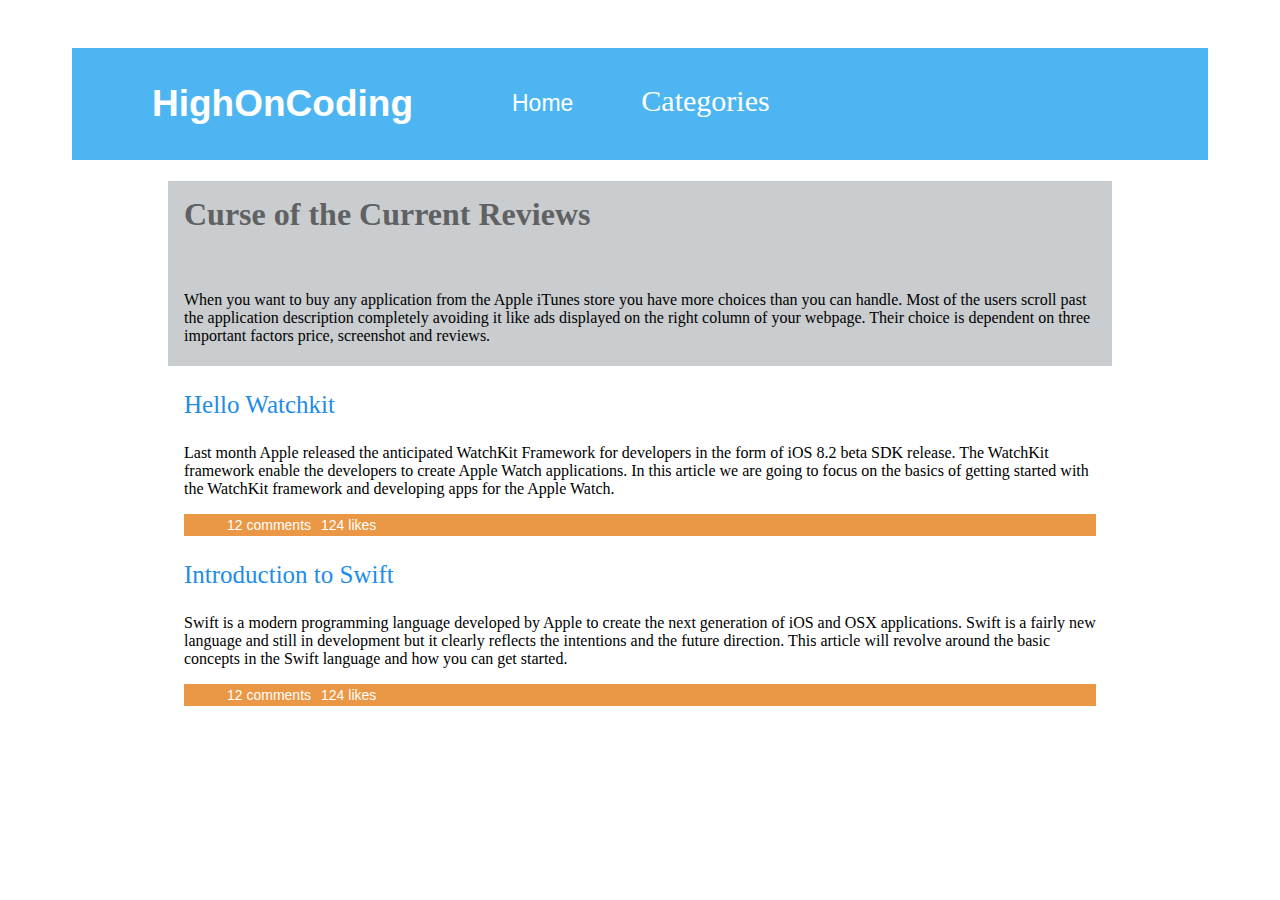
<file: Tuesday/firstPage/highOnCoding.html>
<!DOCTYPE.html>
<html>
<head>
  <link rel="stylesheet" style="text/css" href="css/styles.css">
  <!-- below allows the website to adjust to mobile views. -->
  <meta name="viewpoint" content="width=device-width, initial-scale=1.0"
</head>
<body>
  <div class="header">
    <h1 class="title">HighOnCoding</h1>
    <div class="returnCat">
      <ul>
        <li class="returnLink"><a class="returnTab1" href="example.html">Home</a></li>
        <li class="returnLink"><a class="returnTab2" href="example2.html">Categories</a></li>
      </ul>
    </div>
  </div>

  <div class="reviews">
    <h1 class="reviewsTitle">Curse of the Current Reviews</h1>
    <br><br>
    <p>When you want to buy any application from the Apple iTunes store you have more choices than you can handle.
      Most of the users scroll past the application description completely avoiding it like ads displayed on the right column of your webpage.
      Their choice is dependent on three important factors price, screenshot and reviews.
    </p>
  </div>

  <div class="context">
    <p class="contextHeader">Hello Watchkit</p>
    <p>Last month Apple released the anticipated WatchKit Framework for developers in the form of iOS 8.2 beta SDK release.
      The WatchKit framework enable the developers to create Apple Watch applications. In this article we are going to focus on
      the basics of getting started with the WatchKit framework and developing apps for the Apple Watch.
    </p>
    <div class="comments">
      <ul>
        <li class="commentsUL">12 comments</li>
        <li class="commentsUL">124 likes</li>
      </ul>
    </div>

    <p class="contextHeader">Introduction to Swift</p>
    <p>Swift is a modern programming language developed by Apple to create the next generation of iOS and OSX applications.
      Swift is a fairly new language and still in development but it clearly reflects the intentions and the future direction.
      This article will revolve around the basic concepts in the Swift language and how you can get started.
    </p>
    <div class="comments">
      <ul>
        <li class="commentsUL">12 comments</li>
        <li class="commentsUL">124 likes</li>
      </ul>
  </div

</body>
</html>
</file>
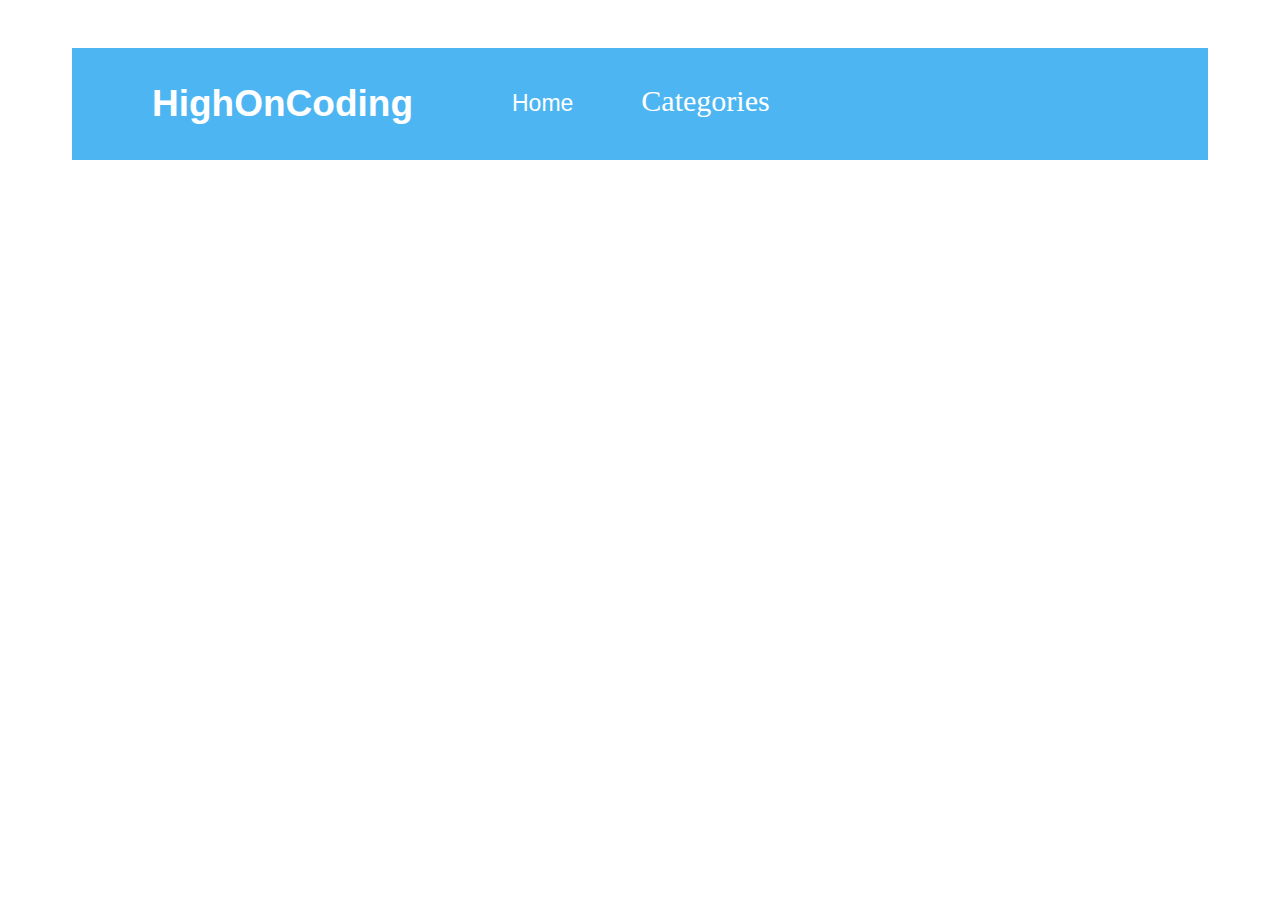
<file: Tuesday/secondPage/secondPage.html>
<!DOCTYPE html>
<html>
<head>
  <link rel="stylesheet" type="text/css" href="css/secondPage.css"
</head>
<body>
  <div class="header">
      <h1 class="title">HighOnCoding</h1>
      <div class="returnCat">
        <ul>
          <li class="returnLink"><a class="returnTab1" href="example.html">Home</a></li>
          <li class="returnLink"><a class="returnTab2" href="example2.html">Categories</a></li>
        </ul>
      </div>
    </div>
<br>
<br>
<br>



</body>
</html>
</file>
<file: Tuesday/firstPage/css/styles.css>
body {
  font-family: "Times New Roman", serif;
}

.header {
  background-color: #4DB6F2;
  color: white;
  margin-top: 3em;
  margin-right: 4em;
  margin-left: 4em;
  padding: 10px;
  position: relative;
}

.title {
  font-family: Arial;
  font-size: 37px;
  margin-left: 70px;
}

.returnLink {
  display: inline-block;
  padding-right: 4em;
}

.returnCat{
  position: absolute;
  left: 25em;
  top: 20px;
}

.returnTab1 {
  color: white;
  font-family: helvetica;
  text-decoration: none;
  font-size: 23px;
}

.returnTab2 {
  color: white;
  font-family: "Heragino Sans";
  font-size: 30px;
  text-decoration: none;
}

.reviews {
  background-color: #CACDCF;
  margin-right: 10em;
  margin-left: 10em;
  padding-right: 1em;
  padding-left: 1em;
  padding-bottom: 5px;
  position: relative;

}

.reviewsTitle{
  color: #5F6162;
  top: 15px;
  position: inherit;
}

.context{
  margin-right: 10em;
  margin-left: 10em;
  padding-right: 1em;
  padding-left: 1em;
  padding-bottom: 5px;
  position: relative;
}

.contextHeader{
  color: #1E8CE8;
  font-family: "Avenir";
  font-size: 25px;
  font-weight: 500;
}

.comments{
  background-color: #EA9846;
}
.commentsUL{
  color: white;
  display: inline-block;
  font-family: Arial;
  font-size: 14px;
  padding: 3px;
}
</file>
<file: Tuesday/secondPage/css/secondPage.css>
body {
  font-family: "Times New Roman", serif;
}

.header {
  background-color: #4DB6F2;
  color: white;
  margin-top: 3em;
  margin-right: 4em;
  margin-left: 4em;
  padding: 10px;
  position: relative;
}

.title {
  font-family: Arial;
  font-size: 37px;
  margin-left: 70px;
}

.returnLink {
  display: inline-block;
  padding-right: 4em;
}

.returnCat{
  position: absolute;
  left: 25em;
  top: 20px;
}

.returnTab1 {
  color: white;
  font-family: helvetica;
  text-decoration: none;
  font-size: 23px;
}

.returnTab2 {
  color: white;
  font-family: "Heragino Sans";
  font-size: 30px;
  text-decoration: none;
}
</file>
